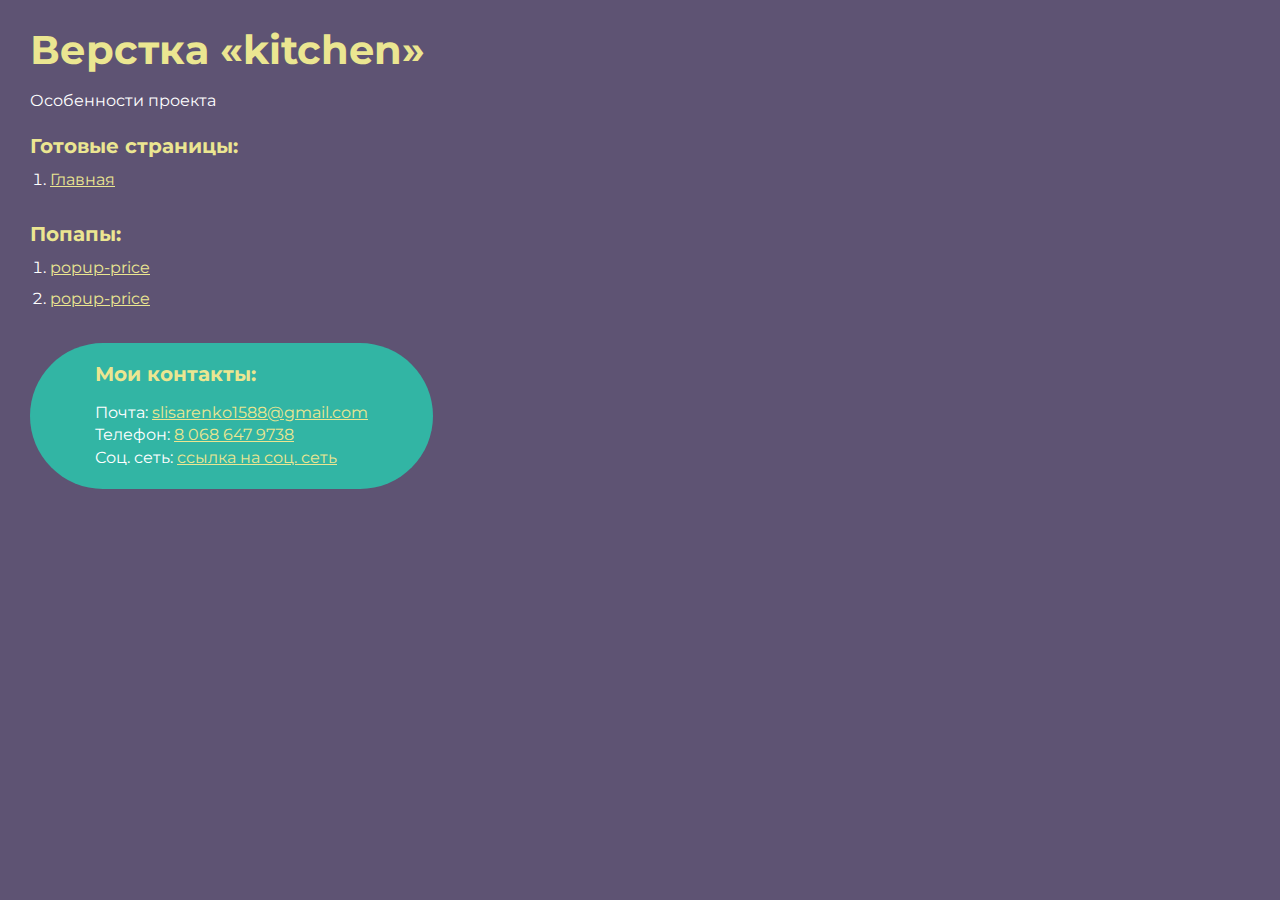
<file: index.html>
<!DOCTYPE html>
<html>

<head>
	<meta charset="UTF-8">
	<meta name="viewport" content="width=device-width, initial-scale=1.0">
	<title>Верстка «kitchen»</title>
</head>

<body>
	<div class="rootpage">
		<h1>Верстка «kitchen»</h1>
		<div class="rootpage__info">
			Особенности проекта
		</div>
		<h2>Готовые страницы:</h2>
		<ol class="rootpage__list">
			<li><a target="_blank" href="home.html">Главная</a></li>
		</ol>
		<h2>Попапы:</h2>
		<ol class="rootpage__list">
			<li><a target="_blank" href="home.html#popup-price">popup-price</a></li>
			<li><a target="_blank" href="home.html#popup">popup-price</a></li>
		</ol>
		<!-- <div class="rootpage__tnx">
				<h2>Спасибо за заказ!</h2>
				<p>Буду рад (а) хорошему отзыву.</p>
				<p>Обращайтесь еще!</p>
			</div> -->
		<div class="rootpage__contacts">
			<h2>Мои контакты:</h2>
			<p>Почта: <a href="mailto:slisarenko1588@gmail.com">slisarenko1588@gmail.com</a></p>
			<p>Телефон: <a href="tel:80686479738">8 068 647 9738</a></p>
			<p>Соц. сеть: <a href="">ссылка на соц. сеть</a></p>
		</div>
	</div>
</body>
<style>
	@charset "UTF-8";
	@import url("https://fonts.googleapis.com/css?family=Montserrat:regular,700&display=swap");

	*,
	*::before,
	*::after {
		padding: 0px;
		margin: 0px;
		border: 0px;
		box-sizing: border-box;
	}

	html,
	body {
		height: 100%;
		margin: 0;
		padding: 0;
		min-width: 320px;
		width: 100%;
		color: #fff;
		background-color: #5e5373;
	}

	body {
		font-family: Montserrat;
		font-size: 100%;
		line-height: 1;
		font-size: 1rem;
	}

	a {
		text-decoration: underline;
		color: #ebe691
	}

	a:visited {
		text-decoration: underline;
		color: #aaa768;
	}

	a:hover {
		text-decoration: none;
	}

	ul li {
		list-style: none;
	}

	img {
		vertical-align: top;
	}

	.wrapper {
		width: 100%;
		min-height: 100%;
		overflow: hidden;
	}

	.rootpage {
		padding: 30px;
		display: flex;
		flex-direction: column;
		align-items: flex-start;
	}

	@media (max-width: 767px) {
		.rootpage {
			padding: 30px 15px;
		}
	}

	h1 {
		color: #ebe691;
		font-size: 2.5rem;
		margin: 0px 0px 1.25rem 0px;
	}

	@media (max-width: 767px) {
		h1 {
			font-size: 1.85rem;
			margin: 0px 0px 1.25rem 0px;
		}
	}

	h2 {
		color: #ebe691;
		font-size: 1.25rem;
		margin: 0px 0px 1rem 0px;
	}

	@media (max-width: 767px) {
		h2 {
			font-size: 1.125rem;
			margin: 0px 0px 1rem 0px;
		}
	}

	.rootpage__info {
		line-height: 140%;
		margin: 0px 0px 1.5rem 0px;
	}

	.rootpage__list {
		margin: 0px 0px 2.25rem 1.25rem;
	}

	.rootpage__list li:not(:last-child) {
		margin: 0px 0px 15px 0px;
	}

	.rootpage__contacts,
	.rootpage__tnx {
		border-radius: 200px;
		padding: 20px 65px;
		line-height: 140%;
	}

	@media (max-width: 767px) {

		.rootpage__contacts,
		.rootpage__tnx {
			border-radius: 40px;
			padding: 20px;
		}
	}

	.rootpage__contacts {
		background: #32b5a4;

	}

	.rootpage__contacts a {
		color: #ebe691;
	}

	.rootpage__tnx {
		background: #c22d63;
		margin: 0px 0px 1rem 0px;
	}
</style>

</html>
</file>
